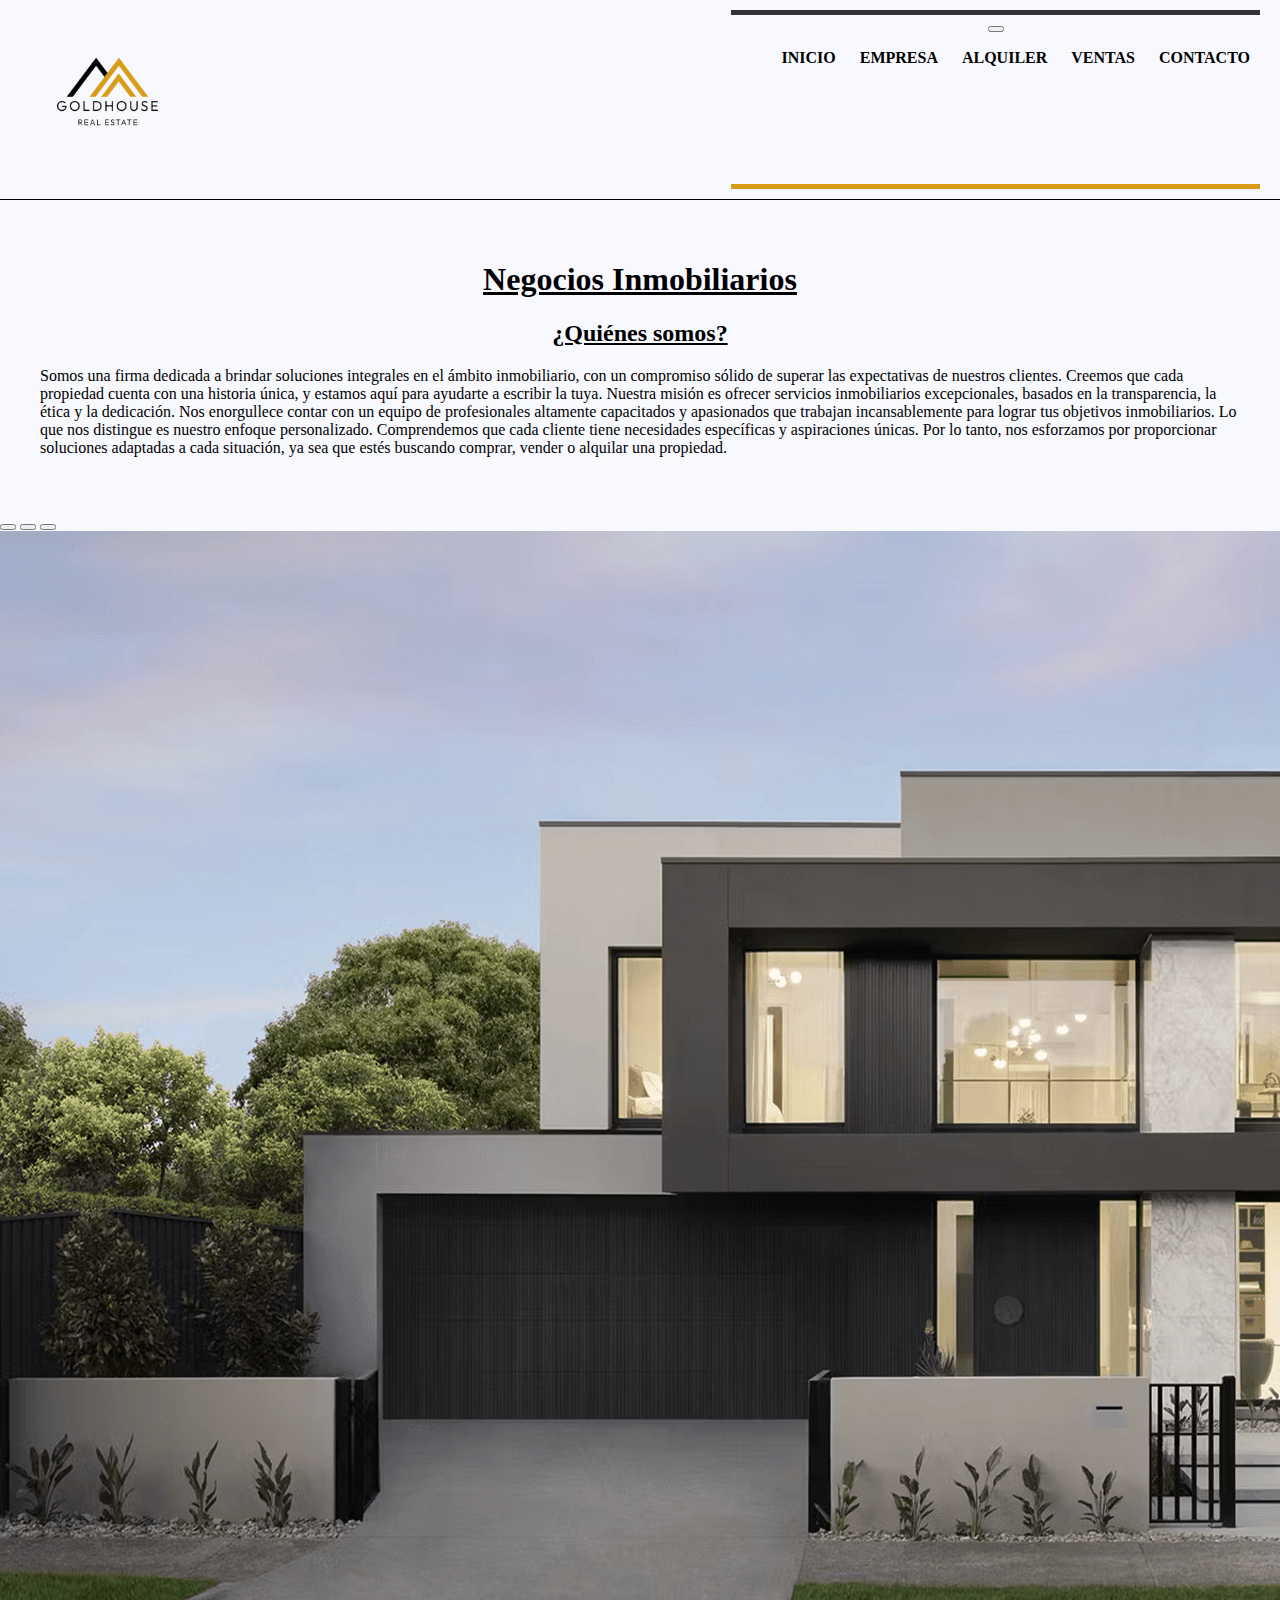
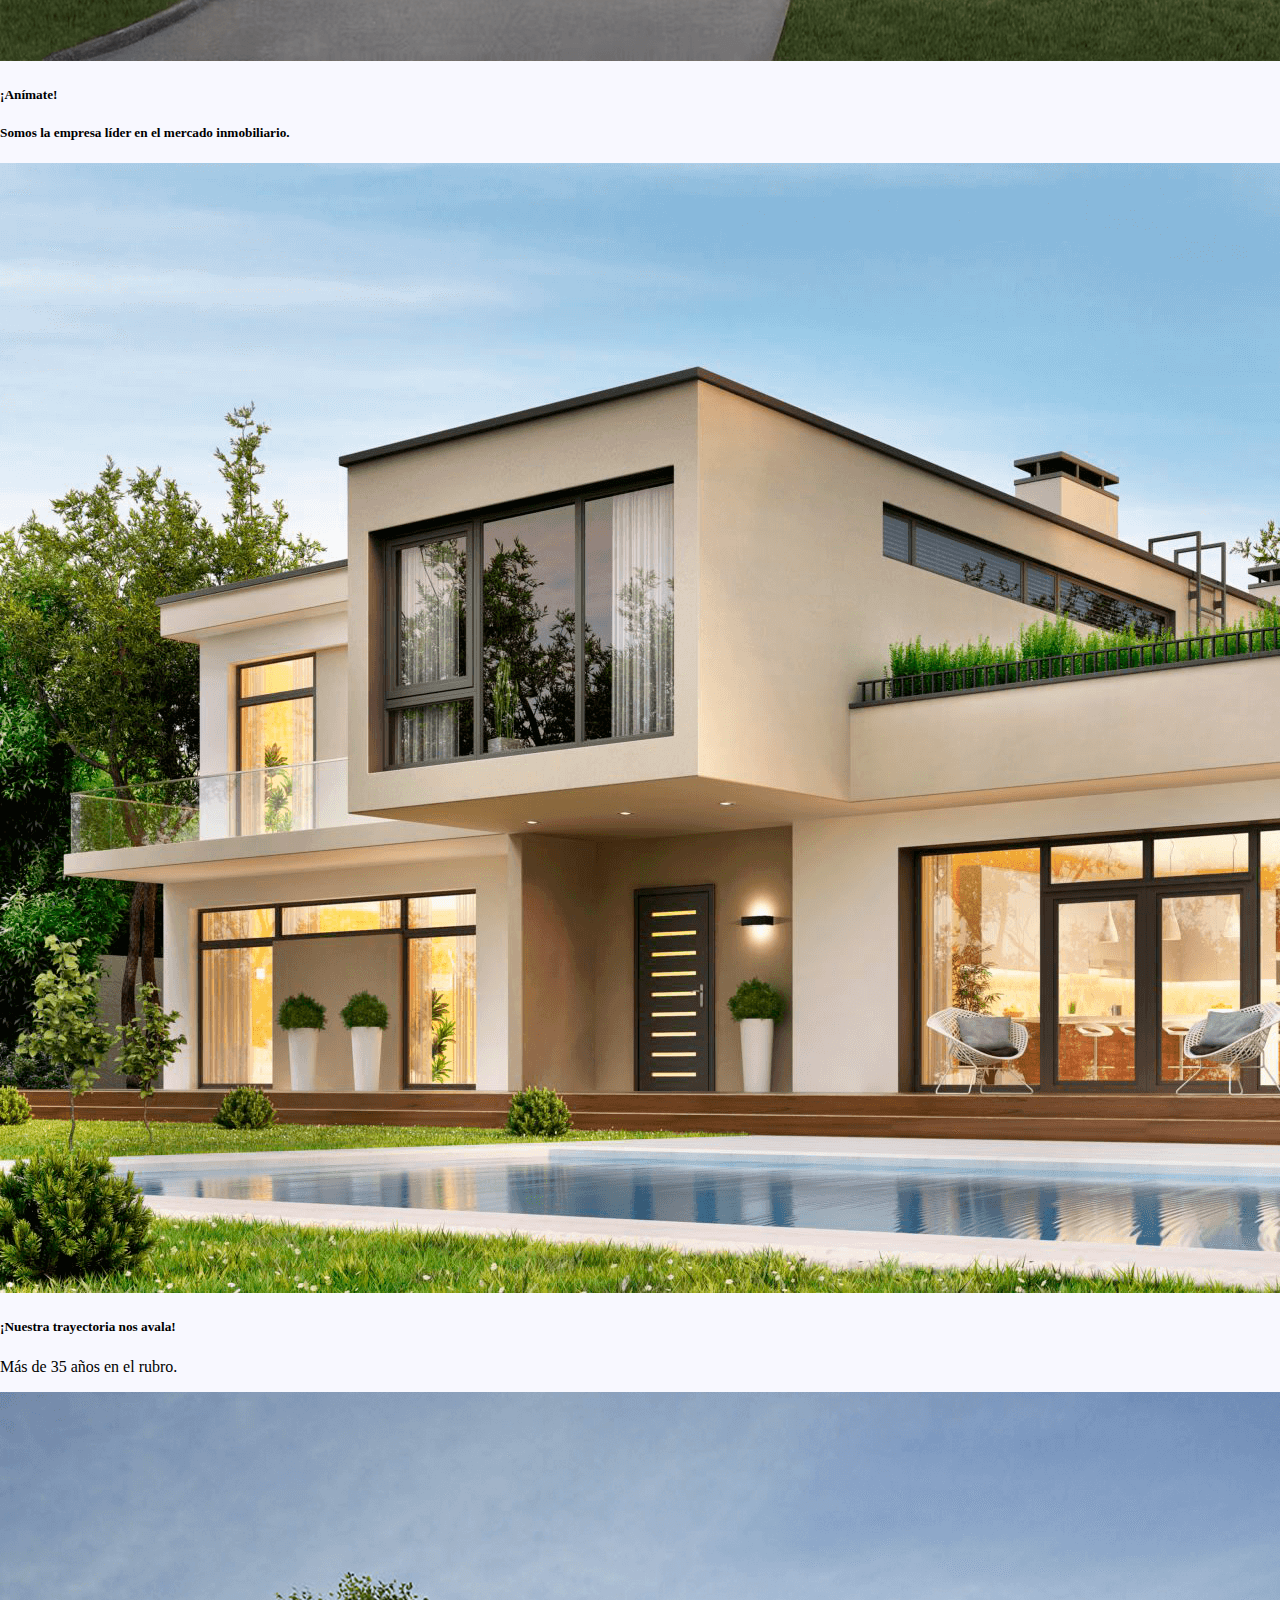
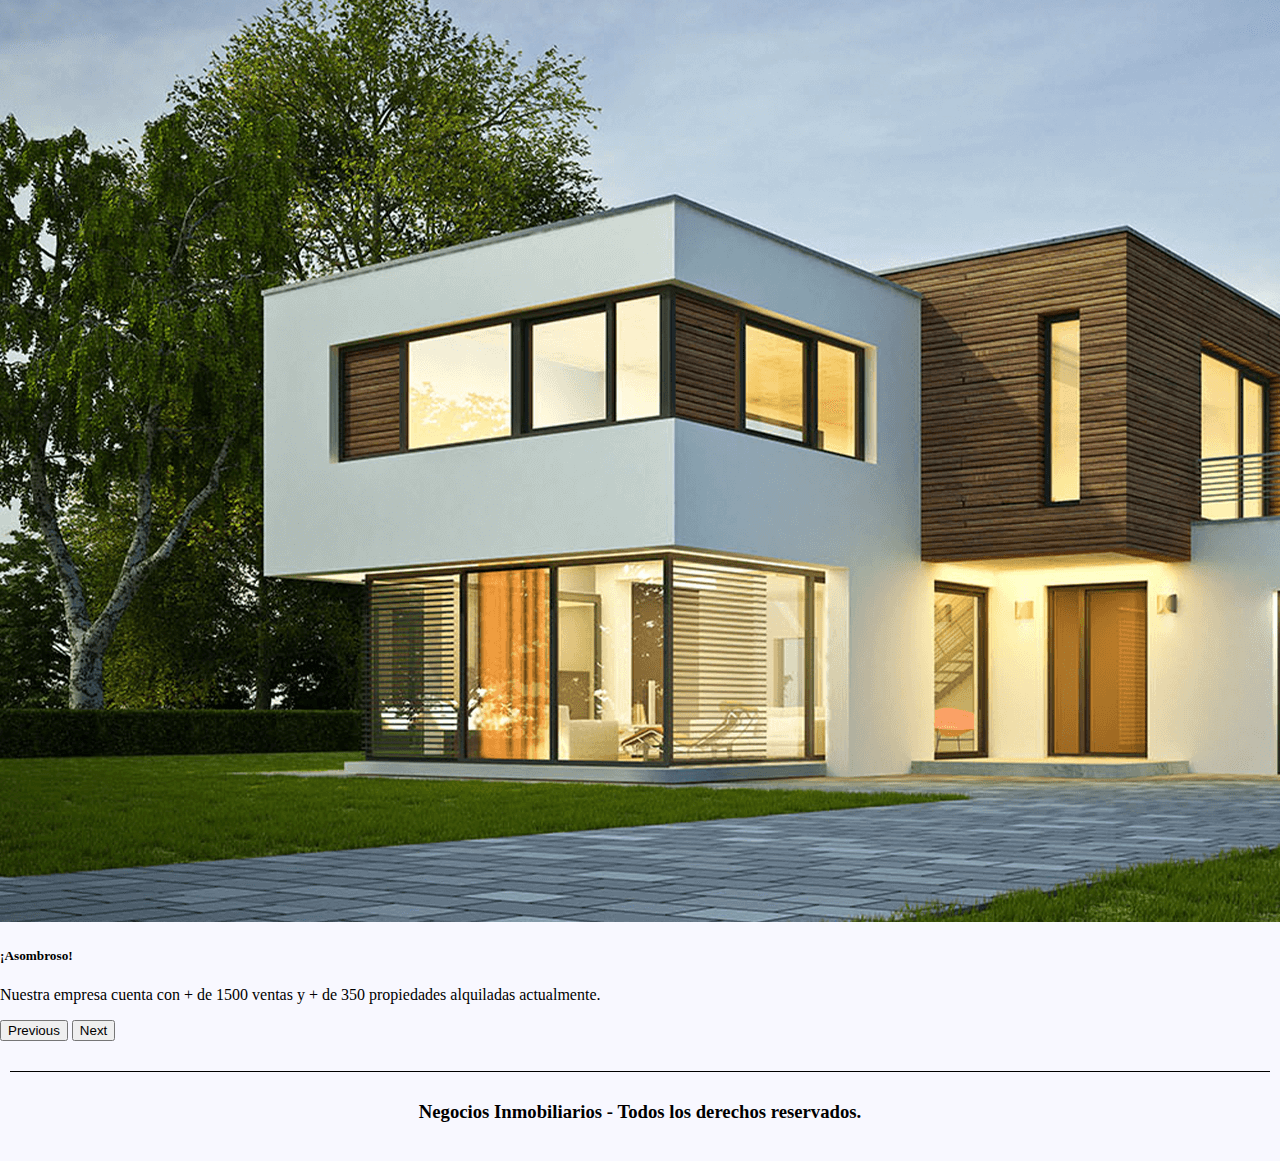
<file: index.html>
<!DOCTYPE html>
<html lang="es">

<head>
  <meta charset="UTF-8">
  <meta name="viewport" content="width=device-width, initial-scale=1.0">
  <meta name="description" content="Pagina Principal | Negocios Inmobiliarios">
  <meta name="keywords" content="INICIO, NEGOCIOS, INMOBILIARIA">
  <title>Inicio | Negocios Inmobiliarios</title>
  <link rel="icon" type="image/svg" href="../imag/1-circle.svg">

  <!-- CSS BOOTSTRAP -->
  <link href="https://cdn.jsdelivr.net/npm/bootstrap@5.3.2/dist/css/bootstrap.min.css" rel="stylesheet"
    integrity="sha384-T3c6CoIi6uLrA9TneNEoa7RxnatzjcDSCmG1MXxSR1GAsXEV/Dwwykc2MPK8M2HN" crossorigin="anonymous">
  <!-- CSS -->
  <link rel="stylesheet" href="css/estilo.css">
</head>

<body class="bodyPosition">
  <!-- Header -->
  <header class="encabezado">
    <a href="index.html">
      <img class="Logo" src="imag/logo.png" alt="Logo inm">
    </a>

    <nav class="navbar navbar-expand-lg bg-body-tertiary encabezadoUno">
      <div class="container-fluid">

        <button class="navbar-toggler" type="button" data-bs-toggle="collapse" data-bs-target="#navbarSupportedContent"
          aria-controls="navbarSupportedContent" aria-expanded="false" aria-label="Toggle navigation">
          <span class="navbar-toggler-icon"></span>
        </button>
        <div class="collapse navbar-collapse" id="navbarSupportedContent">
          <ul class="navbar-nav me-auto mb-2 mb-lg-0 fuentesNav">
            <li class="nav-item">
              <a class="nav-link active" aria-current="page" href="index.html">Inicio</a>
            </li>
            <li class="nav-item">
              <a class="nav-link active" aria-current="page" href="html/empresa.html">Empresa</a>
            </li>
            <li class="nav-item">
              <a class="nav-link active" aria-current="page" href="html/alquiler.html">Alquiler</a>
            </li>
            <li class="nav-item">
              <a class="nav-link active" aria-current="page" href="html/ventas.html">Ventas</a>
            </li>
            <li class="nav-item">
              <a class="nav-link active" aria-current="page" href="html/contacto.html">Contacto</a>
            </li>
            </form>
        </div>
      </div>
    </nav>
  </header>

  <main class="mainPosition">

    <h1> Negocios Inmobiliarios </h1>

    <h2> ¿Quiénes somos? </h2>

    <p> Somos una firma dedicada a brindar soluciones integrales en el ámbito inmobiliario, con un compromiso sólido de
      superar las expectativas de nuestros clientes. Creemos que cada propiedad cuenta con una
      historia única, y estamos aquí para ayudarte a escribir la tuya.

      Nuestra misión es ofrecer servicios inmobiliarios excepcionales, basados en la transparencia, la ética y la
      dedicación. Nos enorgullece contar con un equipo de profesionales altamente capacitados y apasionados que trabajan
      incansablemente para lograr tus objetivos inmobiliarios.

      Lo que nos distingue es nuestro enfoque personalizado. Comprendemos que cada cliente tiene necesidades específicas
      y aspiraciones únicas. Por lo tanto, nos esforzamos por proporcionar soluciones adaptadas a cada situación, ya sea
      que estés buscando comprar, vender o alquilar una propiedad.</p>

  </main>

  <!-- CAROUSEL -->

  <div id="carouselExampleCaptions" class="carousel slide">
    <div class="carousel-indicators">
      <button type="button" data-bs-target="#carouselExampleCaptions" data-bs-slide-to="0" class="active" aria-current="true" aria-label="Slide 1"></button>
      <button type="button" data-bs-target="#carouselExampleCaptions" data-bs-slide-to="1" aria-label="Slide 2"></button>
      <button type="button" data-bs-target="#carouselExampleCaptions" data-bs-slide-to="2" aria-label="Slide 3"></button>
    </div>
    <div class="carousel-inner">
      <div class="carousel-item active">
        <img src="imag/propiedadUno.png" class="d-block w-100" alt="propiedadUno">
        <div class="carousel-caption d-none d-md-block">
          <h5>¡Anímate!<h5>
          <p>Somos la empresa líder en el mercado inmobiliario.</p>
        </div>
      </div>
      <div class="carousel-item">
        <img src="imag/propiedadDos.png" class="d-block w-100" alt="propiedadDos">
        <div class="carousel-caption d-none d-md-block">
          <h5>¡Nuestra trayectoria nos avala!</h5>
          <p>Más de 35 años en el rubro.</p>
        </div>
      </div>
      <div class="carousel-item">
        <img src="imag/propiedadTres.png" class="d-block w-100" alt="propiedadTres">
        <div class="carousel-caption d-none d-md-block">
          <h5>¡Asombroso!</h5>
          <p>Nuestra empresa cuenta con + de 1500 ventas y + de 350 propiedades alquiladas actualmente.</p>
        </div>
      </div>
    </div>
    <button class="carousel-control-prev" type="button" data-bs-target="#carouselExampleCaptions" data-bs-slide="prev">
      <span class="carousel-control-prev-icon" aria-hidden="true"></span>
      <span class="visually-hidden">Previous</span>
    </button>
    <button class="carousel-control-next" type="button" data-bs-target="#carouselExampleCaptions" data-bs-slide="next">
      <span class="carousel-control-next-icon" aria-hidden="true"></span>
      <span class="visually-hidden">Next</span>
    </button>
  </div>

  <footer>
    <h3> Negocios Inmobiliarios - Todos los derechos reservados. </h3>
  </footer>

  <!-- JAVASCRIPT BOOTSTRAP -->
  <script src="https://cdn.jsdelivr.net/npm/bootstrap@5.3.2/dist/js/bootstrap.bundle.min.js"
    integrity="sha384-C6RzsynM9kWDrMNeT87bh95OGNyZPhcTNXj1NW7RuBCsyN/o0jlpcV8Qyq46cDfL"
    crossorigin="anonymous"></script>

</body>

</html>
</file>
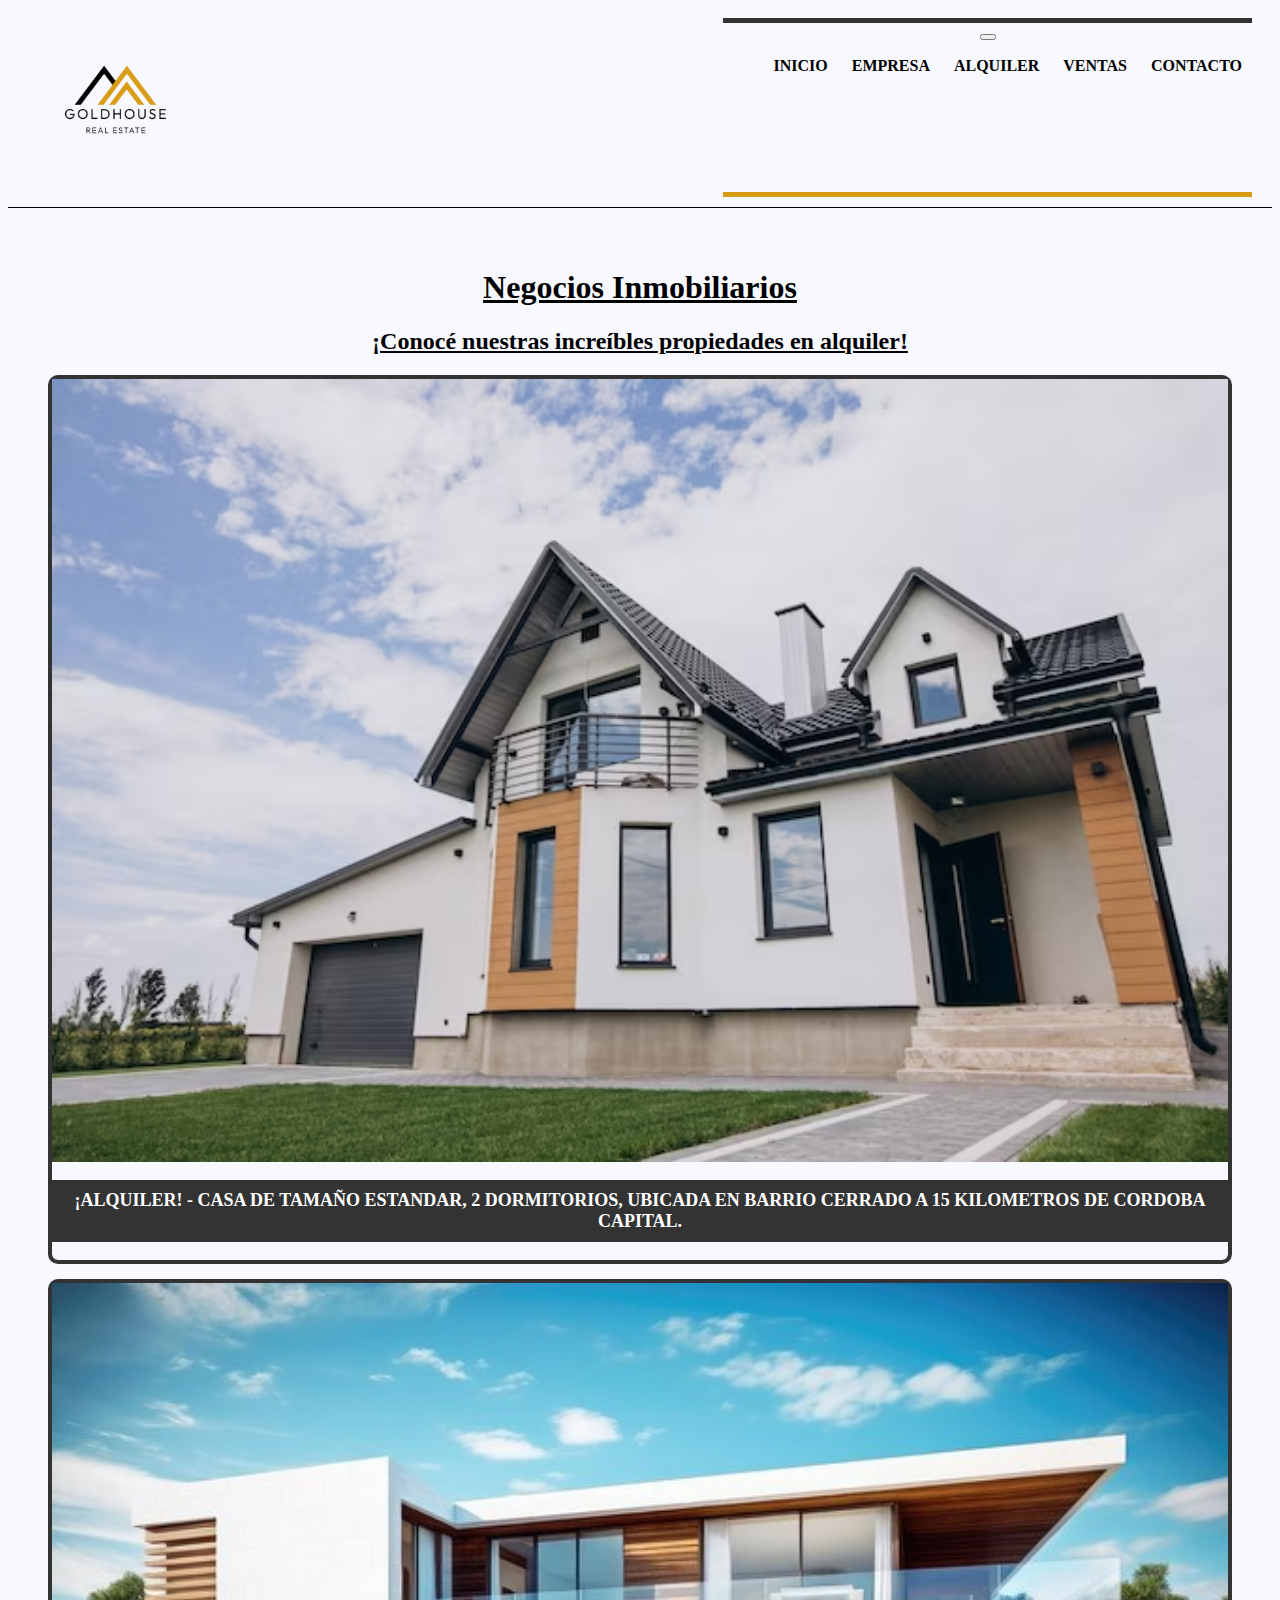
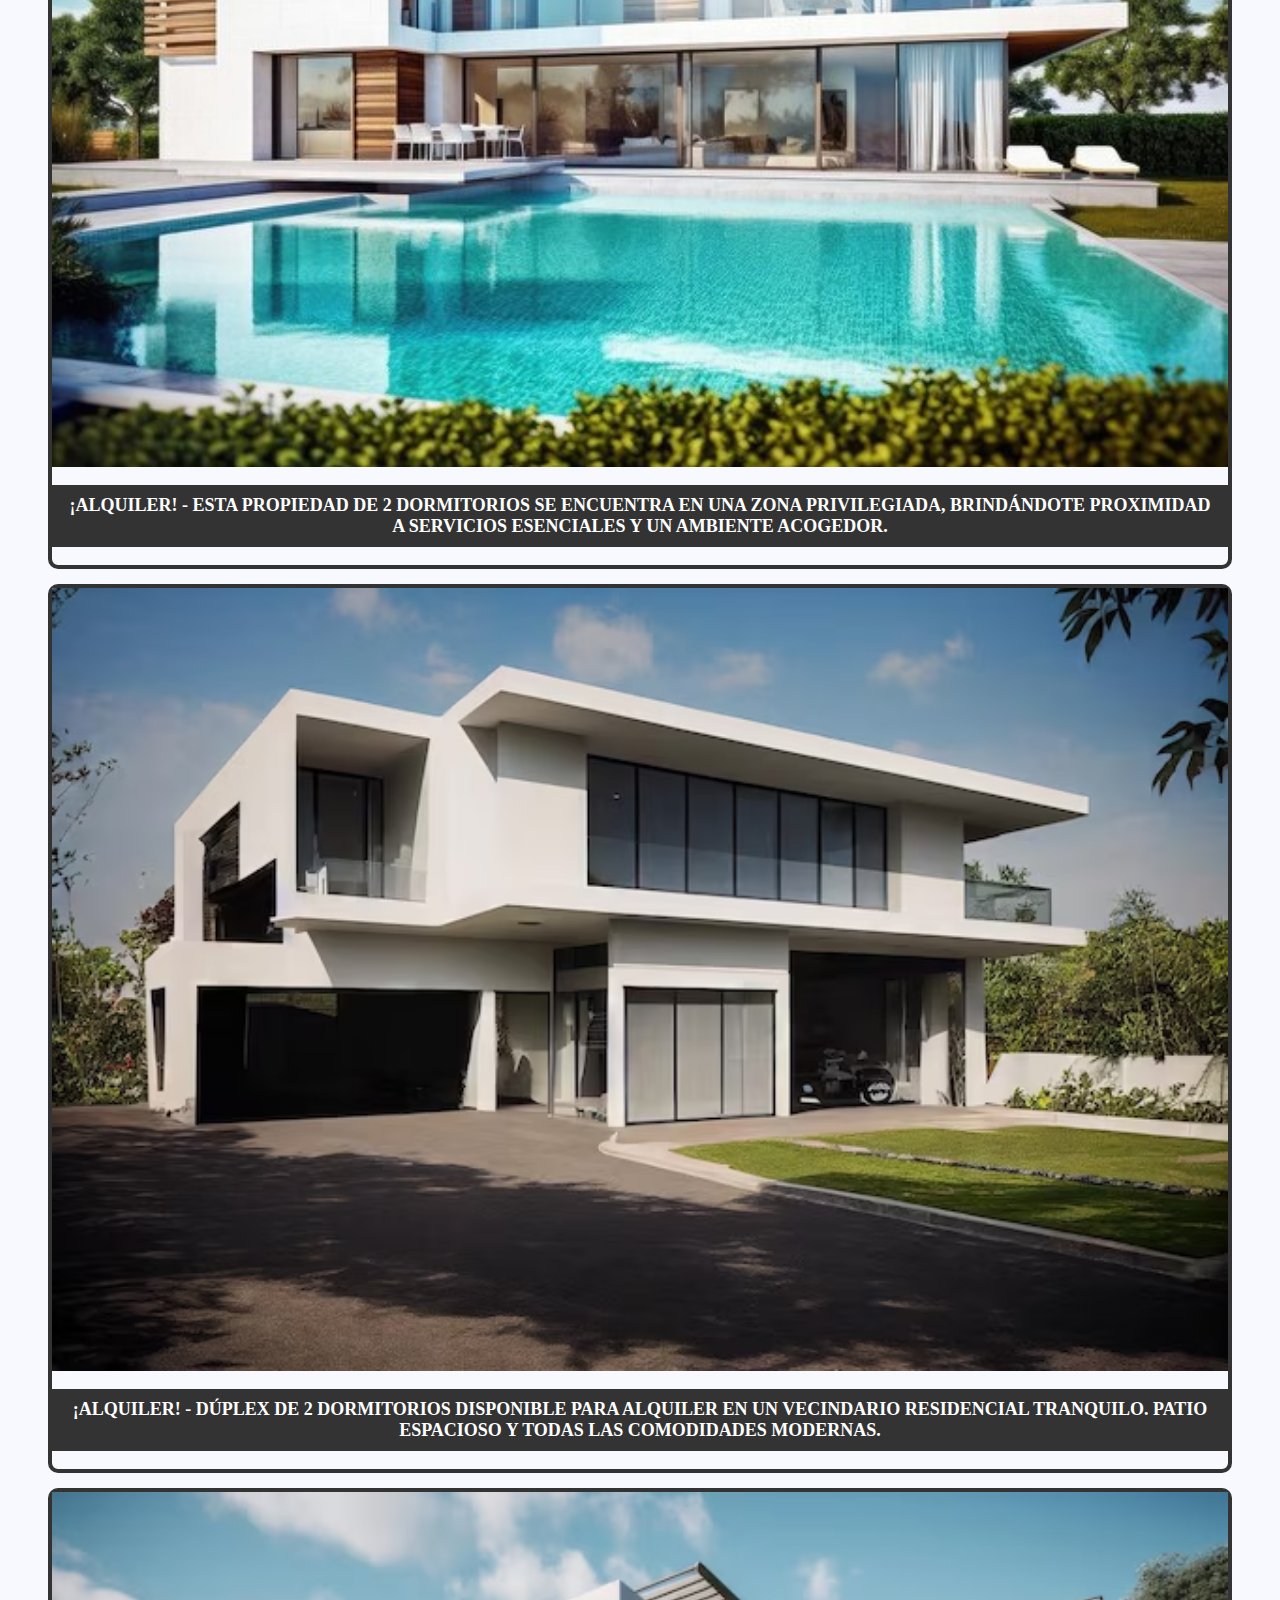
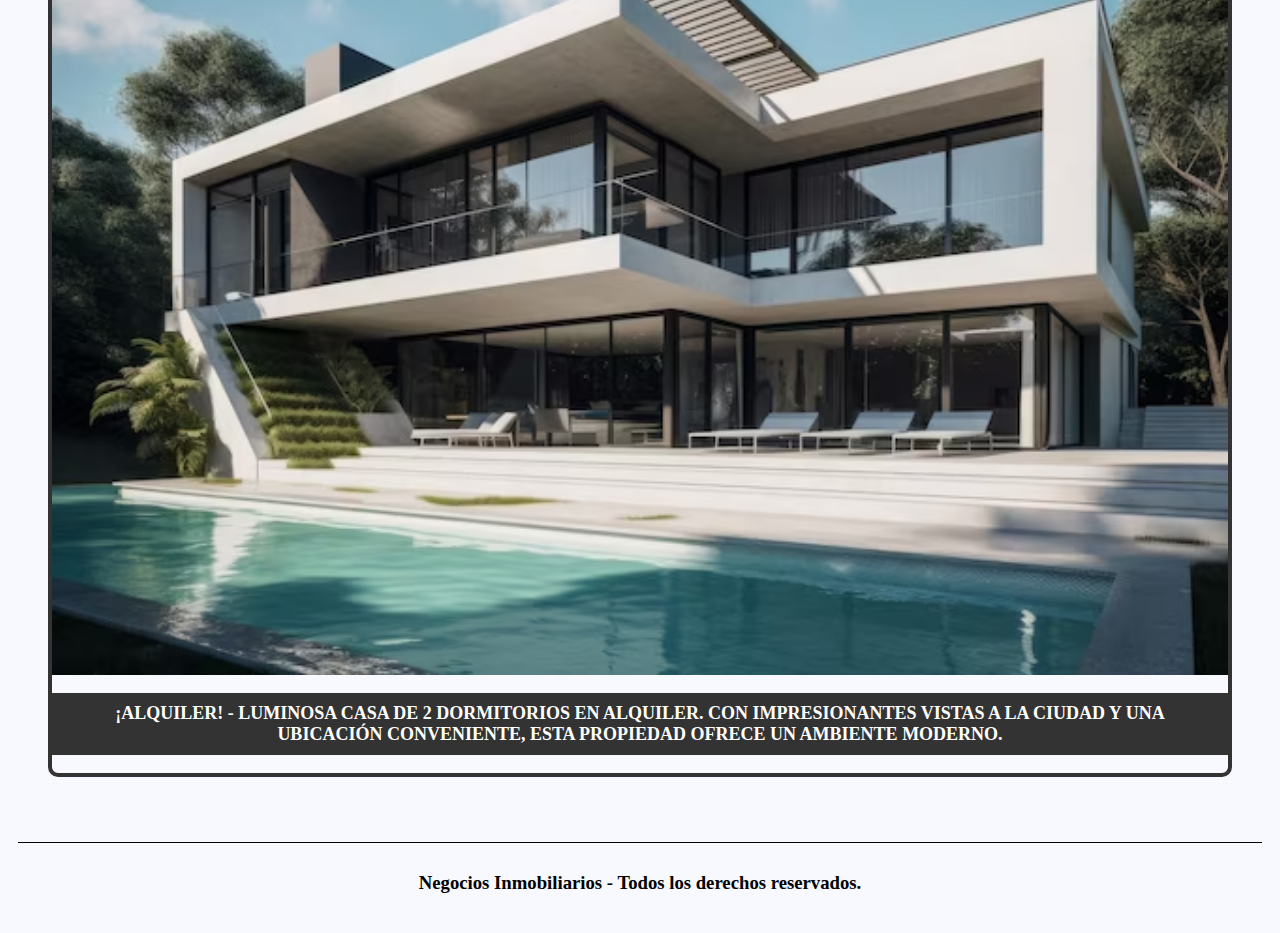
<file: html/alquiler.html>
<!DOCTYPE html>
<html lang="es">

<head>
  <meta charset="UTF-8">
  <meta name="viewport" content="width=device-width, initial-scale=1.0">
  <meta name="description" content="¡Mira nuestras increíbles propiedades en alquiler! | Negocios Inmobiliarios">
  <meta name="keywords" content="NEGOCIOS, INMOBILIARIA, ALQUILER, PROPIEDADES">
  <title>Alquiler | Negocios Inmobiliarios</title>
  <link rel="icon" type="image/svg" href="../imag/3-circle.svg">

  <!-- CSS BOOTSTRAP -->
  <link href="https://cdn.jsdelivr.net/npm/bootstrap@5.3.2/dist/css/bootstrap.min.css" rel="stylesheet"
    integrity="sha384-T3c6CoIi6uLrA9TneNEoa7RxnatzjcDSCmG1MXxSR1GAsXEV/Dwwykc2MPK8M2HN" crossorigin="anonymous">
  <!-- CSS -->
  <link rel="stylesheet" href="../css/estilo.css">
</head>

<body>
  <!-- Header -->
  <header class="encabezado">
    <a href="../index.html">
      <img class="Logo" src="../imag/logo.png" alt="Logo inm">
    </a>

    <nav class="navbar navbar-expand-lg bg-body-tertiary encabezadoUno">
      <div class="container-fluid">

        <button class="navbar-toggler" type="button" data-bs-toggle="collapse" data-bs-target="#navbarSupportedContent"
          aria-controls="navbarSupportedContent" aria-expanded="false" aria-label="Toggle navigation">
          <span class="navbar-toggler-icon"></span>
        </button>
        <div class="collapse navbar-collapse" id="navbarSupportedContent">
          <ul class="navbar-nav me-auto mb-2 mb-lg-0 fuentesNav">
            <li class="nav-item">
              <a class="nav-link active" aria-current="page" href="../index.html">Inicio</a>
            </li>
            <li class="nav-item">
              <a class="nav-link active" aria-current="page" href="empresa.html">Empresa</a>
            </li>
            <li class="nav-item">
              <a class="nav-link active" aria-current="page" href="alquiler.html">Alquiler</a>
            </li>
            <li class="nav-item">
              <a class="nav-link active" aria-current="page" href="ventas.html">Ventas</a>
            </li>
            <li class="nav-item">
              <a class="nav-link active" aria-current="page" href="contacto.html">Contacto</a>
            </li>
            </form>
        </div>
      </div>
    </nav>
  </header>

  <main class="container">
    <h1> Negocios Inmobiliarios </h1>

    <h2> ¡Conocé nuestras increíbles propiedades en alquiler! </h2>

    <div class="row">

      <div class="contenedorAlquiler col-xl-6 col-md-6 col-sm-12">
        <img class="imgAlquiler" src="../imag/propiedad1(2).jpg" alt="Foto Propiedad 1">
        <p> ¡ALQUILER! - Casa de tamaño estandar, 2 dormitorios, ubicada en barrio cerrado a 15 kilometros de Cordoba
          Capital. </p>
      </div>

      <div class="contenedorAlquiler col-xl-6 col-md-6 col-sm-12">
        <img class="imgAlquiler" src="../imag/propiedad2(2).jpg" alt="Foto Propiedad 2">
        <p> ¡ALQUILER! - Esta propiedad de 2 dormitorios se encuentra en una zona privilegiada, brindándote proximidad a servicios esenciales y un ambiente acogedor. </p>
      </div>

      <div class="contenedorAlquiler col-xl-6 col-md-6 col-sm-12">
        <img class="imgAlquiler" src="../imag/propiedad3(2).jpg" alt="Foto Propiedad 3">
        <p> ¡ALQUILER! - Dúplex de 2 dormitorios disponible para alquiler en un vecindario residencial tranquilo. Patio espacioso y todas las comodidades modernas. </p>
      </div>

      <div class="contenedorAlquiler col-xl-6 col-md-6 col-sm-12">
        <img class="imgAlquiler" src="../imag/propiedad4(2).jpg" alt="Foto Propiedad 4">
        <p> ¡ALQUILER! -  Luminosa casa de 2 dormitorios en alquiler. Con impresionantes vistas a la ciudad y una ubicación conveniente, esta propiedad ofrece un ambiente moderno. </p>
      </div>
      
    </div>
  </main>

  <footer>
    <h3> Negocios Inmobiliarios - Todos los derechos reservados. </h3>
  </footer>

  <!-- JAVASCRIPT BOOTSTRAP -->
  <script src="https://cdn.jsdelivr.net/npm/bootstrap@5.3.2/dist/js/bootstrap.bundle.min.js"
    integrity="sha384-C6RzsynM9kWDrMNeT87bh95OGNyZPhcTNXj1NW7RuBCsyN/o0jlpcV8Qyq46cDfL"
    crossorigin="anonymous"></script>
</body>

</html>
</file>
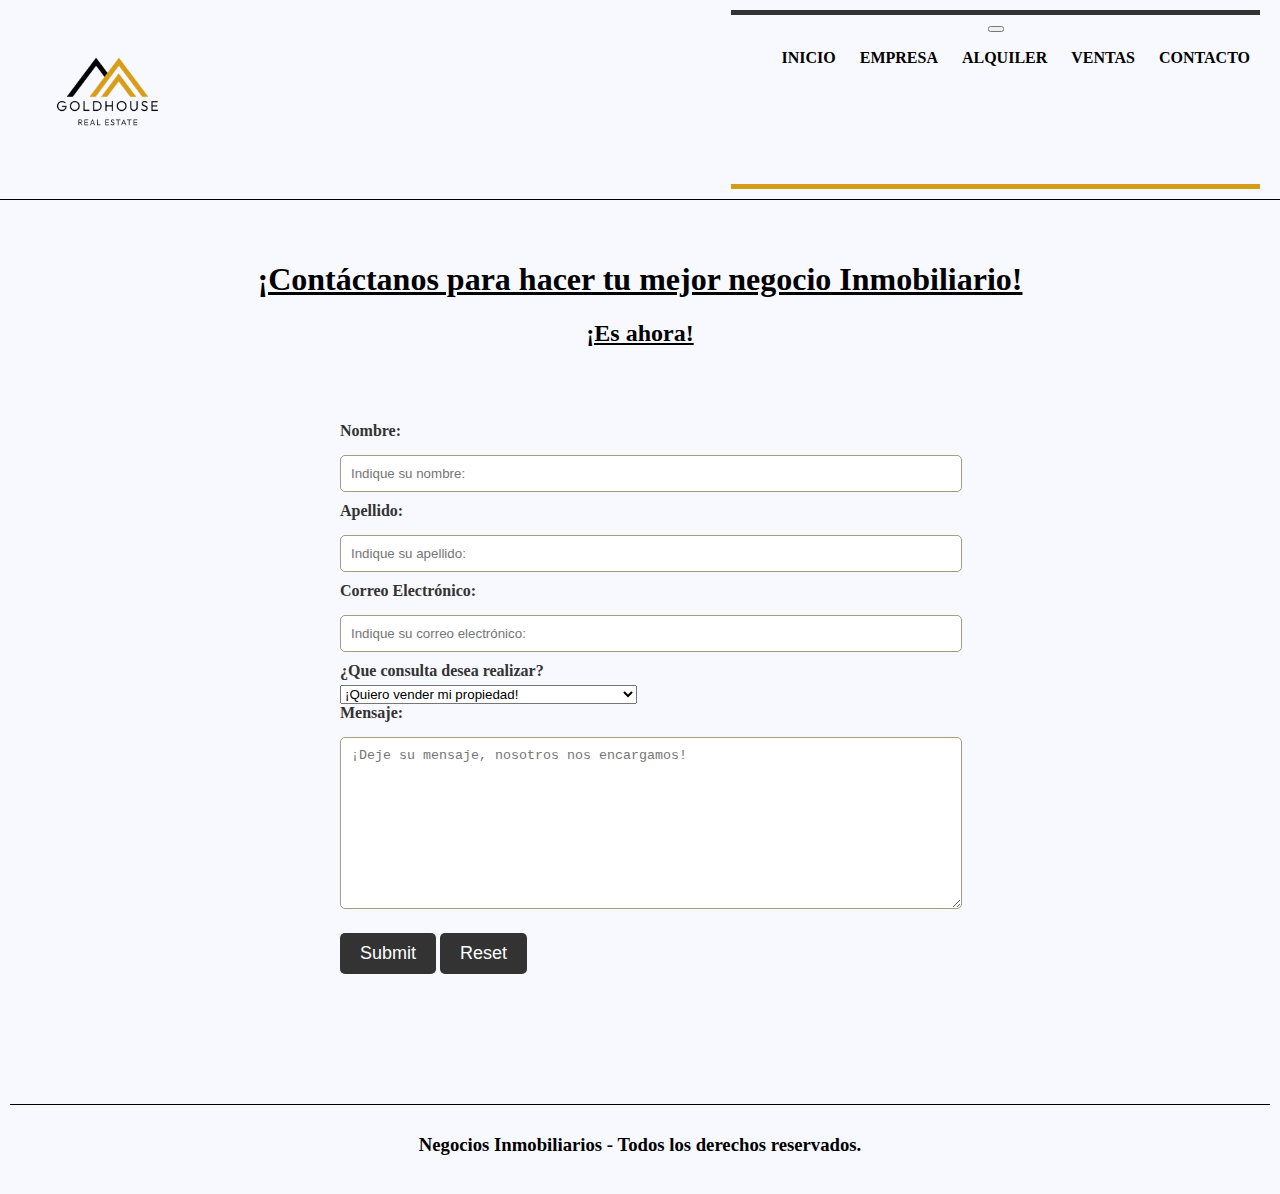
<file: html/contacto.html>
<!DOCTYPE html>
<html lang="es">

<head>
    <meta charset="UTF-8">
    <meta name="viewport" content="width=device-width, initial-scale=1.0">
    <meta name="description" content="¡No dudes en contactarnos!>
    <meta name="keywords" content="CONTACTO, NEGOCIOS, INMOBILIARIA">
    <title>Contacto | Negocios Inmobiliarios</title>
    <link rel="icon" type="image/svg" href="../imag/5-circle.svg">

    <!-- CSS BOOTSTRAP -->
    <link href="https://cdn.jsdelivr.net/npm/bootstrap@5.3.2/dist/css/bootstrap.min.css" rel="stylesheet"
        integrity="sha384-T3c6CoIi6uLrA9TneNEoa7RxnatzjcDSCmG1MXxSR1GAsXEV/Dwwykc2MPK8M2HN" crossorigin="anonymous">
    <!-- CSS -->
    <link rel="stylesheet" href="../css/estilo.css">
</head>

<body class="bodyPosition">
    <!-- Header -->
    <header class="encabezado">
        <a href="../index.html">
            <img class="Logo" src="../imag/logo.png" alt="Logo inm"> 
        </a>
  
        <nav class="navbar navbar-expand-lg bg-body-tertiary encabezadoUno">
            <div class="container-fluid">
              <button class="navbar-toggler" type="button" data-bs-toggle="collapse" data-bs-target="#navbarSupportedContent" aria-controls="navbarSupportedContent" aria-expanded="false" aria-label="Toggle navigation">
                <span class="navbar-toggler-icon"></span>
              </button>
              <div class="collapse navbar-collapse" id="navbarSupportedContent">
                <ul class="navbar-nav me-auto mb-2 mb-lg-0 fuentesNav">
                  <li class="nav-item">
                    <a class="nav-link active" aria-current="page" href="../index.html">Inicio</a>
                  </li>
                  <li class="nav-item">
                    <a class="nav-link active" aria-current="page" href="empresa.html">Empresa</a>
                  </li>
                  <li class="nav-item">
                    <a class="nav-link active" aria-current="page" href="alquiler.html">Alquiler</a>
                  </li>
                  <li class="nav-item">
                    <a class="nav-link active" aria-current="page" href="ventas.html">Ventas</a>
                  </li>
                  <li class="nav-item">
                    <a class="nav-link active" aria-current="page" href="contacto.html">Contacto</a>
                  </li>
                </form>
              </div>
            </div>
          </nav>
        </header>

    <main class="mainPosition">
        <h1> ¡Contáctanos para hacer tu mejor negocio Inmobiliario! </h1>

        <h2> ¡Es ahora! </h2>
        
       <form>
            <label for="nombre"> Nombre: </label>
            <input type="text" id="nombre" class="inputTexto" placeholder="Indique su nombre:">

            <label for="apellido"> Apellido: </label>
            <input type="text" id="apellido" class="inputTexto" placeholder="Indique su apellido:">

            <label for="correo electronico"> Correo Electrónico: </label>
            <input type="text" id="correo electronico" class="inputTexto" placeholder="Indique su correo electrónico:">

            <label for="consulta que desea realizar">¿Que consulta desea realizar?</label>
            <select id="correoElectronico" class="inputTexto">
            <option value="consulta uno">¡Quiero vender mi propiedad!</option>
            <option value="consulta dos">¡Quiero alquilar mi propiedad!</option>
            <option value="consulta tres">¿Disponen de alguna propiedad para alquilar?</option>
            <option value="consulta tres">¿Disponen de alguna propiedad para vender?</option>
            </select>

            <label for="mensaje"> Mensaje: </label>
            <textarea name="" id="" cols="30" rows="10" placeholder="¡Deje su mensaje, nosotros nos encargamos!"></textarea>

            <input class="btnFormulario" type="submit">
            <input class="btnFormulario" type="reset">
       </form>

    </main>

    <footer>
        <h3> Negocios Inmobiliarios - Todos los derechos reservados. </h3>
    </footer>
    
    <!-- JAVASCRIPT BOOTSTRAP -->
    <script src="https://cdn.jsdelivr.net/npm/bootstrap@5.3.2/dist/js/bootstrap.bundle.min.js"
        integrity="sha384-C6RzsynM9kWDrMNeT87bh95OGNyZPhcTNXj1NW7RuBCsyN/o0jlpcV8Qyq46cDfL"
        crossorigin="anonymous">
    </script>
</body>
</html>
</file>
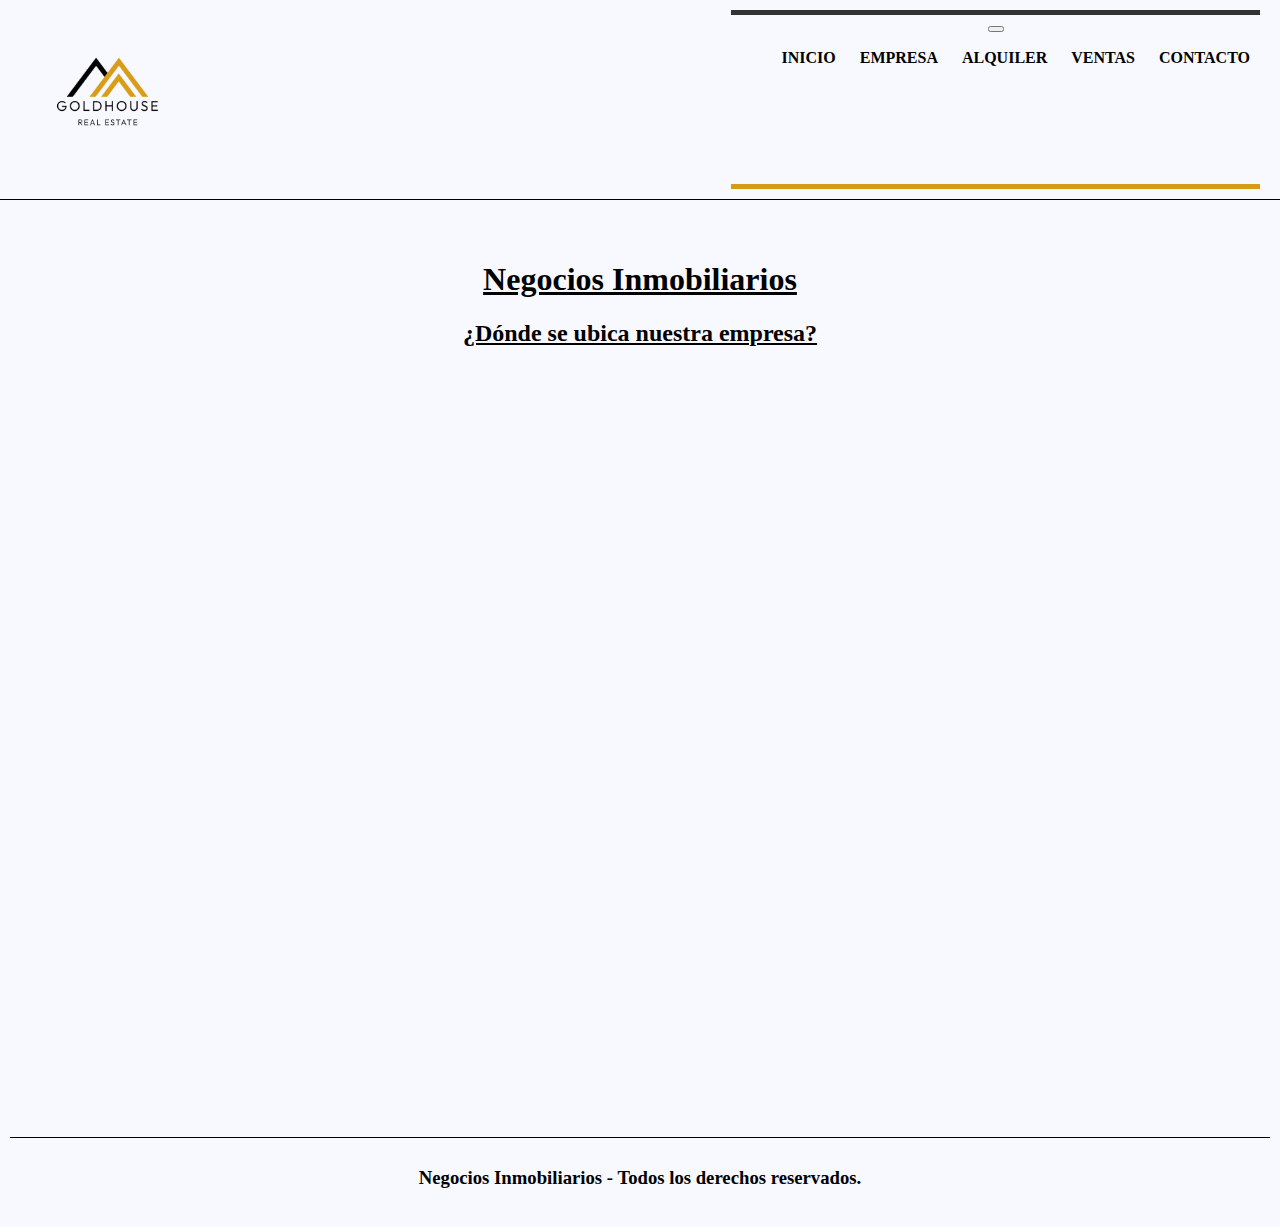
<file: html/empresa.html>
<!DOCTYPE html>
<html lang="es">

<head>
    <meta charset="UTF-8">
    <meta name="viewport" content="width=device-width, initial-scale=1.0">
    <meta name="description" content="¡Conce mas sobre nuestra empresa!">
    <meta name="keywords" content="EMPRESA, NEGOCIOS, INMOBILIARIA, PROPIEDADES">
    <title>Empresa | Negocios Inmobiliarios</title>
    <link rel="icon" type="image/svg" href="../imag/2-circle.svg">

    <!-- CSS BOOTSTRAP -->
    <link href="https://cdn.jsdelivr.net/npm/bootstrap@5.3.2/dist/css/bootstrap.min.css" rel="stylesheet"
        integrity="sha384-T3c6CoIi6uLrA9TneNEoa7RxnatzjcDSCmG1MXxSR1GAsXEV/Dwwykc2MPK8M2HN" crossorigin="anonymous">
    <!-- CSS -->
    <link rel="stylesheet" href="../css/estilo.css">
</head>

<body class="bodyPosition">
    <!-- Header -->
    <header class="encabezado">
      <a href="../index.html">
          <img class="Logo" src="../imag/logo.png" alt="Logo inm"> 
      </a>

      <nav class="navbar navbar-expand-lg bg-body-tertiary encabezadoUno">
          <div class="container-fluid">
            
            <button class="navbar-toggler" type="button" data-bs-toggle="collapse" data-bs-target="#navbarSupportedContent" aria-controls="navbarSupportedContent" aria-expanded="false" aria-label="Toggle navigation">
              <span class="navbar-toggler-icon"></span>
            </button>
            <div class="collapse navbar-collapse" id="navbarSupportedContent">
              <ul class="navbar-nav me-auto mb-2 mb-lg-0 fuentesNav">
                <li class="nav-item">
                  <a class="nav-link active" aria-current="page" href="../index.html">Inicio</a>
                </li>
                <li class="nav-item">
                  <a class="nav-link active" aria-current="page" href="empresa.html">Empresa</a>
                </li>
                <li class="nav-item">
                  <a class="nav-link active" aria-current="page" href="alquiler.html">Alquiler</a>
                </li>
                <li class="nav-item">
                  <a class="nav-link active" aria-current="page" href="ventas.html">Ventas</a>
                </li>
                <li class="nav-item">
                  <a class="nav-link active" aria-current="page" href="contacto.html">Contacto</a>
                </li>
              </form>
            </div>
          </div>
        </nav>
      </header>

    <main class="mainPosition">
        <h1> Negocios Inmobiliarios </h1>

        <h2> ¿Dónde se ubica nuestra empresa? </h2>

        <div class="contenedorMapa">
            <iframe class="mapaResponsive"
            src="https://www.google.com/maps/embed?pb=!1m14!1m12!1m3!1d13621.121793344593!2d-63.05008124999999!3d-31.406398399999997!2m3!1f0!2f0!3f0!3m2!1i1024!2i768!4f13.1!5e0!3m2!1ses!2sar!4v1696014287289!5m2!1ses!2sar"
            style="border:0;" allowfullscreen="" loading="lazy"
            referrerpolicy="no-referrer-when-downgrade"></iframe>
        </div>
    </main>

    <footer>
        <h3> Negocios Inmobiliarios - Todos los derechos reservados. </h3>
    </footer>

    <!-- JAVASCRIPT BOOTSTRAP -->
    <script src="https://cdn.jsdelivr.net/npm/bootstrap@5.3.2/dist/js/bootstrap.bundle.min.js"
        integrity="sha384-C6RzsynM9kWDrMNeT87bh95OGNyZPhcTNXj1NW7RuBCsyN/o0jlpcV8Qyq46cDfL"
        crossorigin="anonymous"></script>
</body>

</html>
</file>
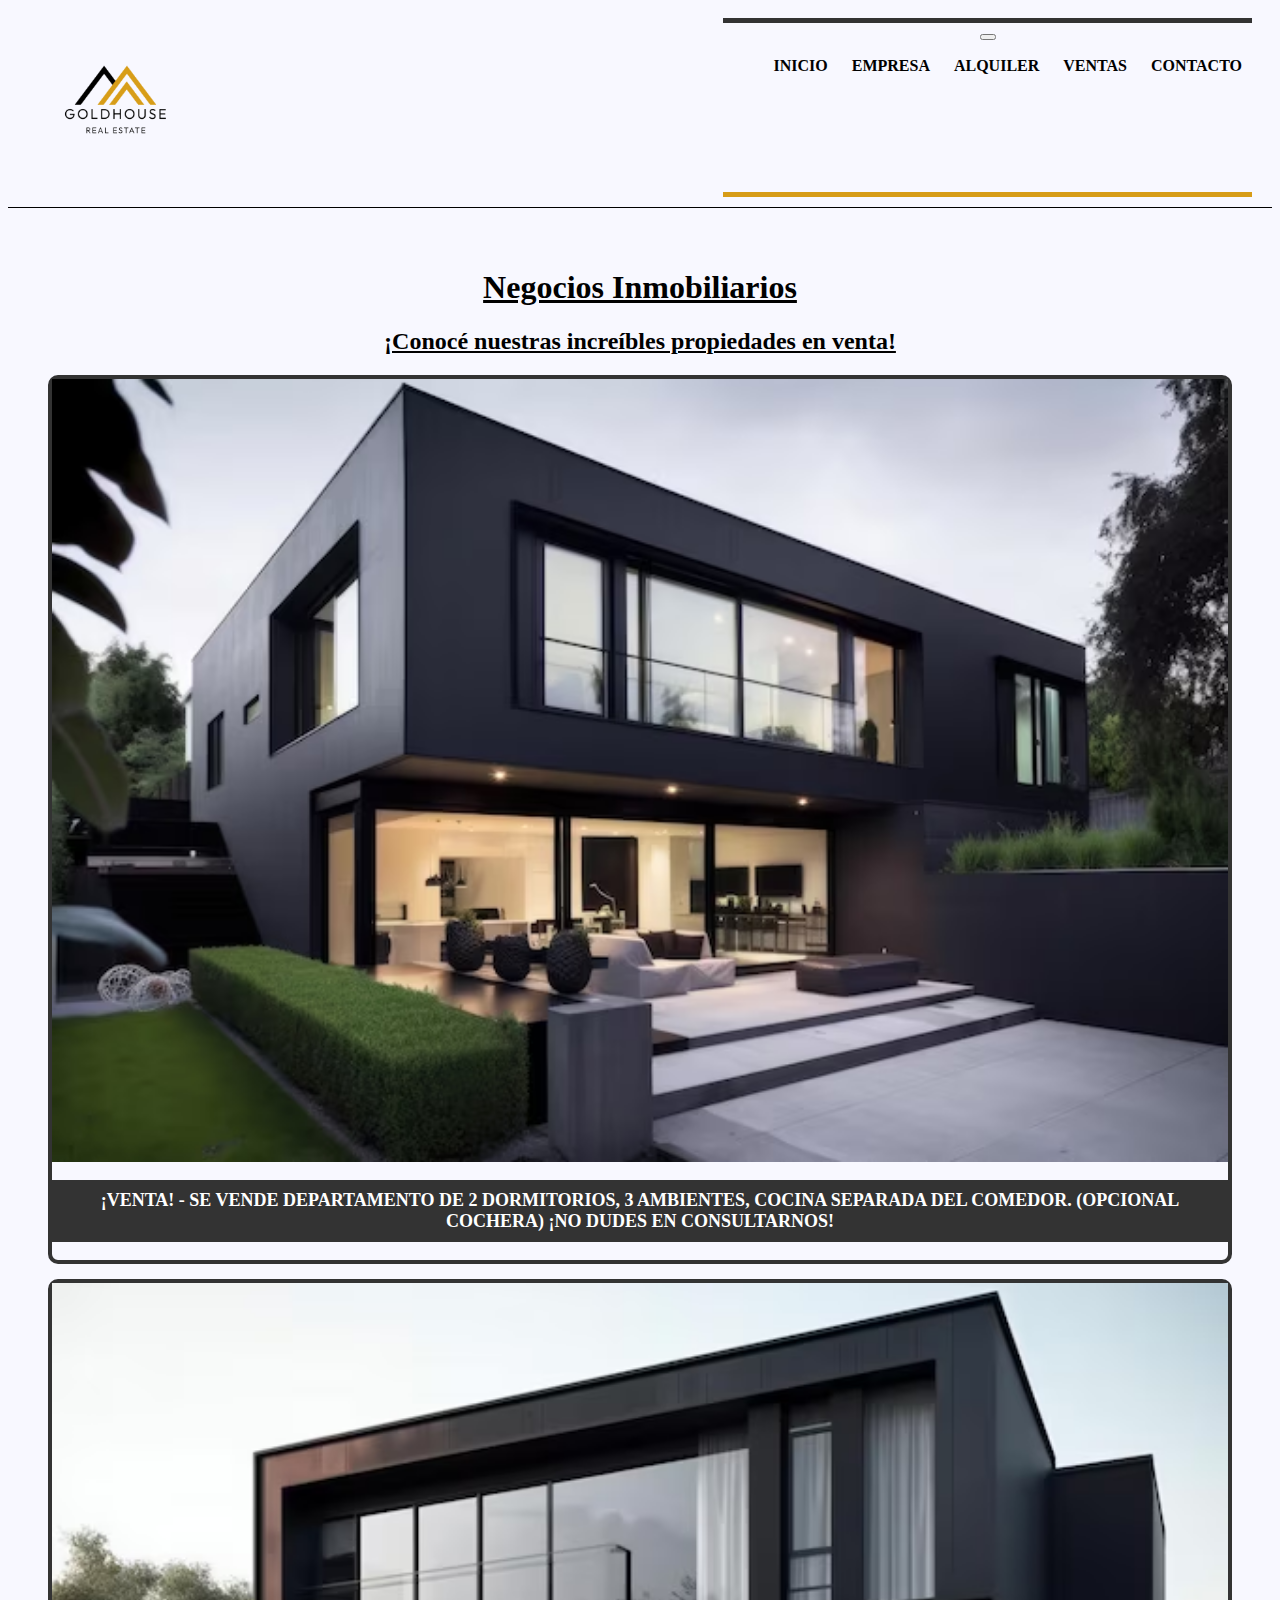
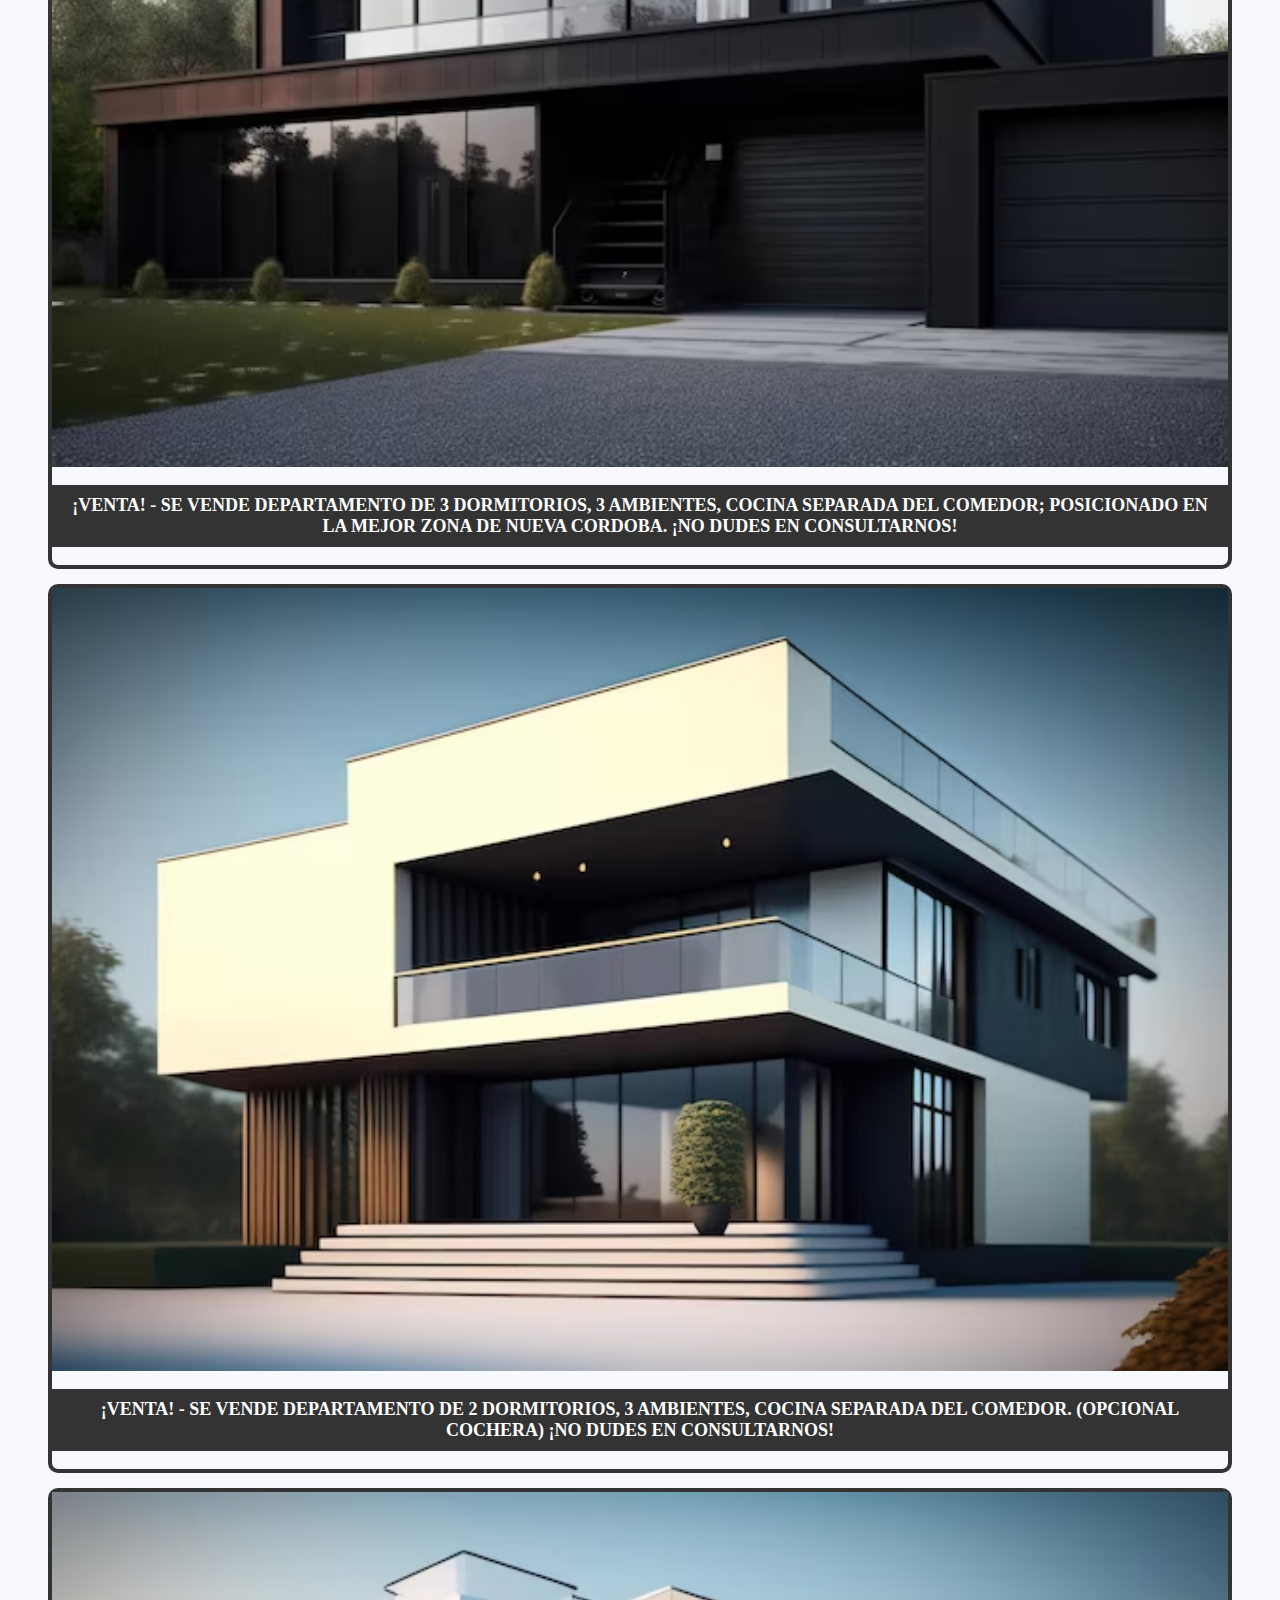
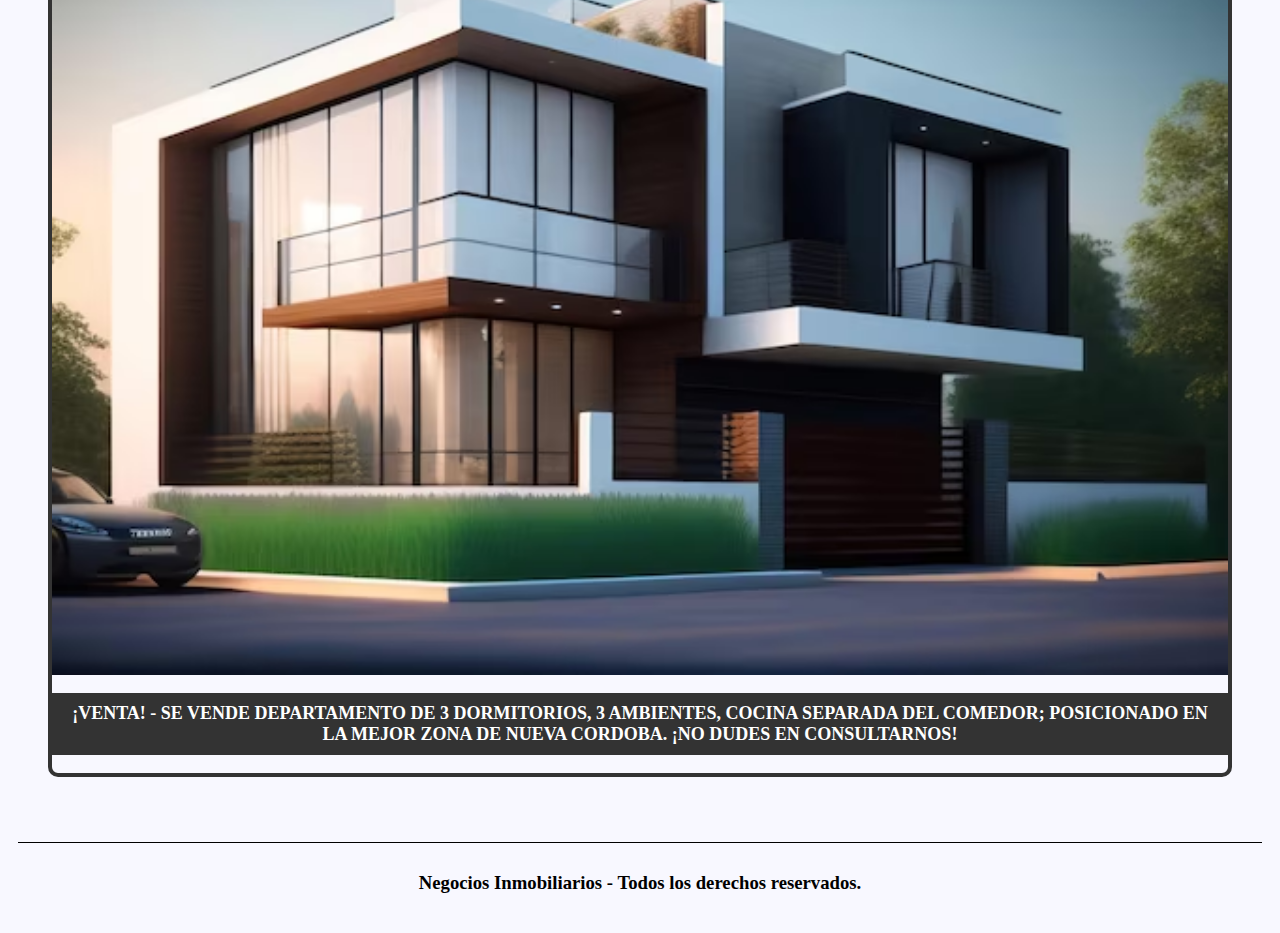
<file: html/ventas.html>
<!DOCTYPE html>
<html lang="es">

<head>
    <meta charset="UTF-8">
    <meta name="viewport" content="width=device-width, initial-scale=1.0">
    <meta name="description" content="¡Mira nuestras increíbles propiedades en venta! | Negocios Inmobiliarios">
    <meta name="keywords" content="INICIO, NEGOCIOS, INMOBILIARIA, VENTA, PROPIEDADES">
    <title>Ventas | Negocios Inmobiliarios</title>
    <link rel="icon" type="image/svg" href="../imag/4-circle.svg">

    <!-- CSS BOOTSTRAP -->
    <link href="https://cdn.jsdelivr.net/npm/bootstrap@5.3.2/dist/css/bootstrap.min.css" rel="stylesheet"
        integrity="sha384-T3c6CoIi6uLrA9TneNEoa7RxnatzjcDSCmG1MXxSR1GAsXEV/Dwwykc2MPK8M2HN" crossorigin="anonymous">
    <!-- CSS -->
    <link rel="stylesheet" href="../css/estilo.css">
</head>

<body>
    <!-- Header -->
    <header class="encabezado">
        <a href="../index.html">
            <img class="Logo" src="../imag/logo.png" alt="Logo inm"> 
        </a>
  
        <nav class="navbar navbar-expand-lg bg-body-tertiary encabezadoUno">
            <div class="container-fluid">
              
              <button class="navbar-toggler" type="button" data-bs-toggle="collapse" data-bs-target="#navbarSupportedContent" aria-controls="navbarSupportedContent" aria-expanded="false" aria-label="Toggle navigation">
                <span class="navbar-toggler-icon"></span>
              </button>
              <div class="collapse navbar-collapse" id="navbarSupportedContent">
                <ul class="navbar-nav me-auto mb-2 mb-lg-0 fuentesNav">
                  <li class="nav-item">
                    <a class="nav-link active" aria-current="page" href="../index.html">Inicio</a>
                  </li>
                  <li class="nav-item">
                    <a class="nav-link active" aria-current="page" href="empresa.html">Empresa</a>
                  </li>
                  <li class="nav-item">
                    <a class="nav-link active" aria-current="page" href="alquiler.html">Alquiler</a>
                  </li>
                  <li class="nav-item">
                    <a class="nav-link active" aria-current="page" href="ventas.html">Ventas</a>
                  </li>
                  <li class="nav-item">
                    <a class="nav-link active" aria-current="page" href="contacto.html">Contacto</a>
                  </li>
                </form>
              </div>
            </div>
          </nav>
        </header>

    <main>
        <h1> Negocios Inmobiliarios </h1>

        <h2> ¡Conocé nuestras increíbles propiedades en venta! </h2>

      <div class="row">

        <div class="contenedorVentas col-xl-6 col-md-6 col-sm-12">
            <img class="imgVenta" src="../imag/propiedad11.jpg" alt="Foto Propiedad 1">
            <p> ¡VENTA! - Se vende departamento de 2 dormitorios, 3 ambientes, cocina separada del comedor. (Opcional cochera) ¡No dudes en consultarnos! </p>
        </div>

        <div class="contenedorVentas col-xl-6 col-md-6 col-sm-12">
            <img class="imgVenta" src="../imag/propiedad12.jpg" alt="Foto Propiedad 2">
            <p> ¡VENTA! - Se vende departamento de 3 dormitorios, 3 ambientes, cocina separada del comedor; posicionado en la mejor zona de Nueva Cordoba. ¡No dudes en consultarnos! </p>
        </div>

        <div class="contenedorVentas col-xl-6 col-md-6 col-sm-12">
          <img class="imgVenta" src="../imag/propiedad13.jpg" alt="Foto Propiedad 3">
          <p> ¡VENTA! - Se vende departamento de 2 dormitorios, 3 ambientes, cocina separada del comedor. (Opcional cochera) ¡No dudes en consultarnos! </p>
      </div>

      <div class="contenedorVentas col-xl-6 col-md-6 col-sm-12">
          <img class="imgVenta" src="../imag/propiedad14.jpg" alt="Foto Propiedad 4">
          <p> ¡VENTA! - Se vende departamento de 3 dormitorios, 3 ambientes, cocina separada del comedor; posicionado en la mejor zona de Nueva Cordoba. ¡No dudes en consultarnos! </p>
      </div>

    </div>
    </main>

    <footer>
        <h3> Negocios Inmobiliarios - Todos los derechos reservados. </h3>
    </footer>

    <!-- JAVASCRIPT BOOTSTRAP -->
    <script src="https://cdn.jsdelivr.net/npm/bootstrap@5.3.2/dist/js/bootstrap.bundle.min.js"
        integrity="sha384-C6RzsynM9kWDrMNeT87bh95OGNyZPhcTNXj1NW7RuBCsyN/o0jlpcV8Qyq46cDfL"
        crossorigin="anonymous"></script>
</body>
</html>
</file>
<file: css/estilo.css>
footer {
  margin: 10px;
  padding: 10px;
  border-top: 1px solid black;
  text-align: center;
  margin-top: 30px; 
}

body {
  background-color: ghostwhite;
}

.bodyPosition {
  display: flex;
  flex-direction: column;
  min-height: 100vh;
  margin: 0%;
}

.mainPosition {
  flex: 1;
}

/*HEADER*/
.encabezado {
  display: flex;
  justify-content: space-between;
  border-bottom: 1px solid black;
  text-align: center;
  padding: 10px 20px;
}

.encabezadoUno {
  border-top: 5px solid #333;
  border-bottom: 5px solid #d79c17;
}

.Logo {
  width: 175px;
}

.fuentesNav a:hover {
  background-color: #d79c17;
  color: #fafafa;
}

nav ul li {
  list-style: none;
  display: inline-block;
  margin: 0 10px;
}

a {
  text-decoration: none;
  text-transform: uppercase;
  font-weight: bold;
  color: black;
}

main {
  margin: 20px;
  padding: 20px;
}

h1, h2 {
  text-align: center;
  text-decoration: underline;
  margin: 20 px 0px;
}

.contenedorVentas {
  display: flex;
  flex-direction: column;
  justify-content: space-between;
  border: 4px solid #333;
  border-radius: 10px;
  /* nuevo, antes no habia nada */
  margin-bottom: 15px;
}

.imgVenta {
  display: block;
  width: 100%;
  /* antes decia heigh auto y le cambie por el 100% a ver que pasa  */
  height: 100%;
}

.contenedorVentas p {
  background-color: #333;
  color: #fff;
  text-align: center;
  padding: 10px;
  font-weight: bold;
  font-size: 18px;
  text-transform: uppercase;
}

.contenedorAlquiler {
  display: flex;
  flex-direction: column;
  justify-content: space-between;
  border: 4px solid #333;
  border-radius: 10px;
  margin-bottom: 15px;
}

.imgAlquiler {
  display: block;
  width: 100%;
  height: 100%;
}

.contenedorAlquiler p {
  background-color: #333;
  color: #fff;
  text-align: center;
  padding: 10px;
  font-weight: bold;
  font-size: 18px;
  text-transform: uppercase;
}

/* Iframe */
iframe {
  display: block;
  margin: auto;
}

form {
  max-width: 600px;
  margin: 25px auto 10px;
  padding: 50px;
}

label {
  display: block;
  font-weight: bold;
  margin-bottom: 5px;
  color: #333;
}

input[type="text"],
textarea {
  width: 100%;
  padding: 10px;
  margin: 10px 0;
  border: 1px solid #a19c82;
  border-radius: 5px;
}

.btnFormulario {
  background-color: #333;
  color: #fff;
  border: none;
  padding: 10px 20px;
  border-radius: 5px;
  font-size: 18px;
  cursor: pointer;
  margin-top: 10px;
}

.mapaResponsive {
  width: 100%;
  height: 100%;
}

.contenedorMapa {
  margin: auto;
  width: 70vw;
  height: 700px; 
}
</file>
